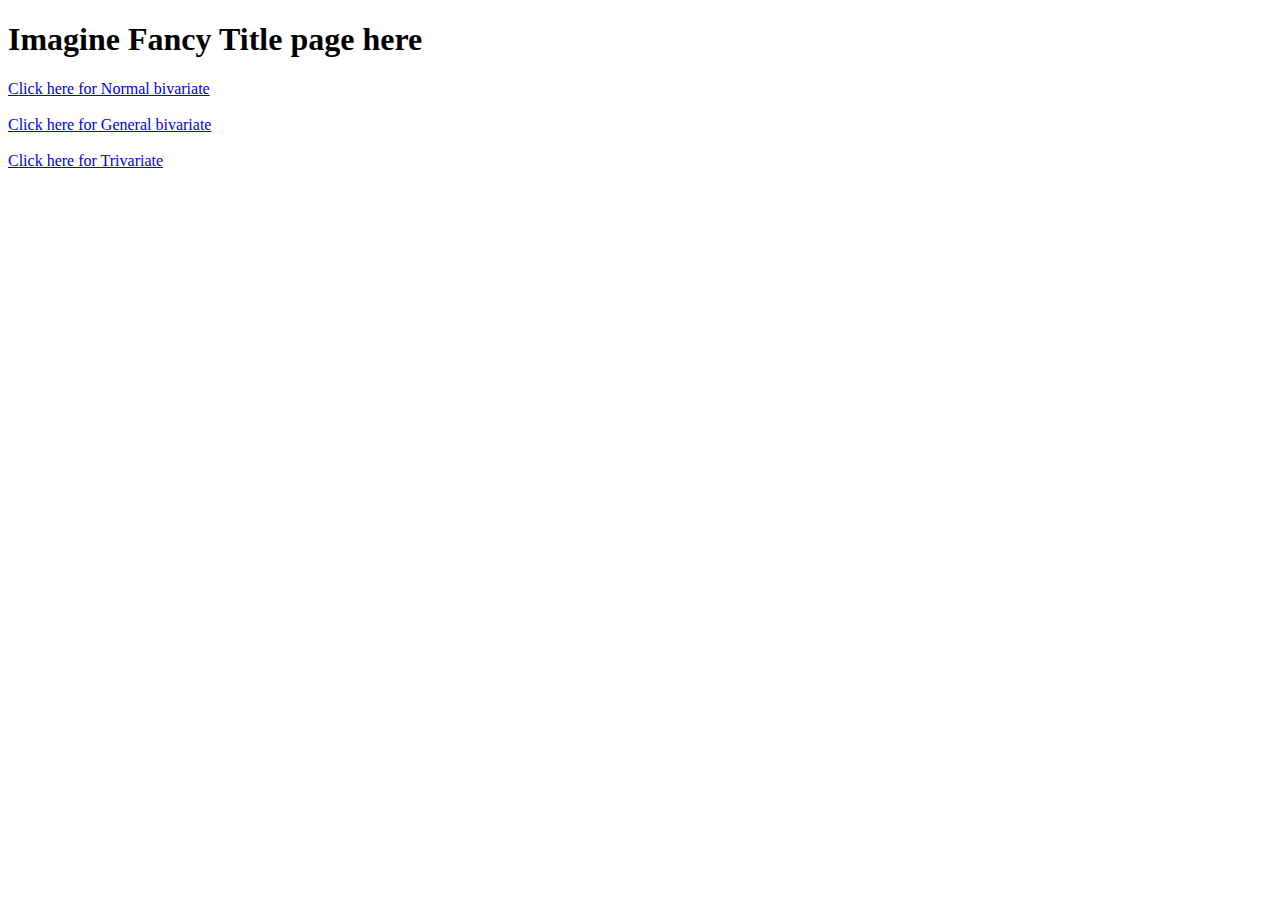
<file: index.html>
<!DOCTYPE html>
<html lang="en">
<body>
    <h1>Imagine Fancy Title page here</h1>
    <a href="./container/biv normal/index.html">Click here for Normal bivariate</a><br><br>
    <a href="./container/biv general/index.html">Click here for General bivariate</a><br><br>
    <a href="./container/trivariate/index.html">Click here for Trivariate</a>
</body>
</html>
</file>
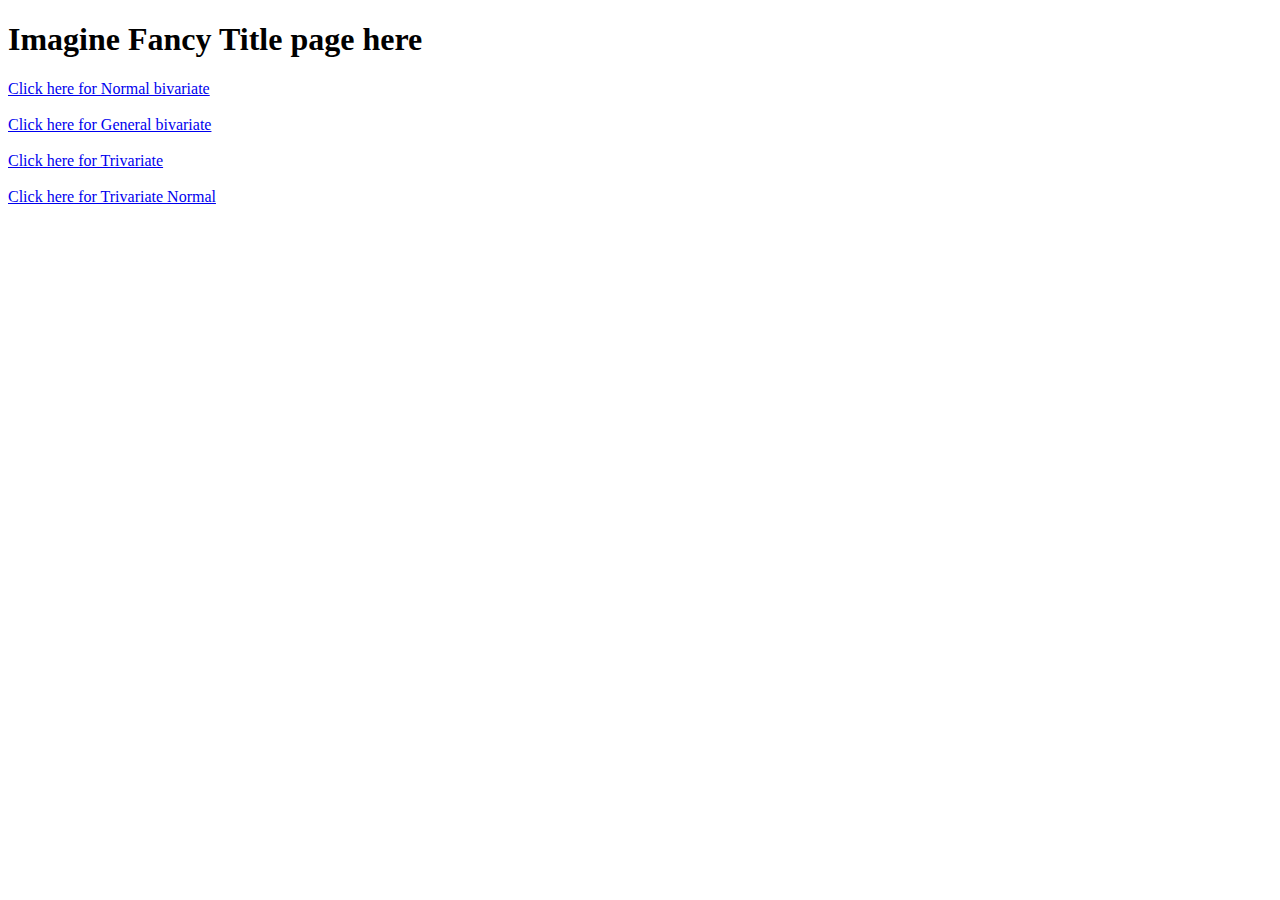
<file: code/index.html>
<!DOCTYPE html>
<html lang="en">
<body>
    <h1>Imagine Fancy Title page here</h1>
    <a href="./container/biv normal/index.html">Click here for Normal bivariate</a><br><br>
    <a href="./container/biv general/index.html">Click here for General bivariate</a><br><br>
    <a href="./container/trivariate/index.html">Click here for Trivariate</a><br><br>
    <a href="./container/trivariate normal/index.html">Click here for Trivariate Normal</a>
</body>
</html>
</file>
